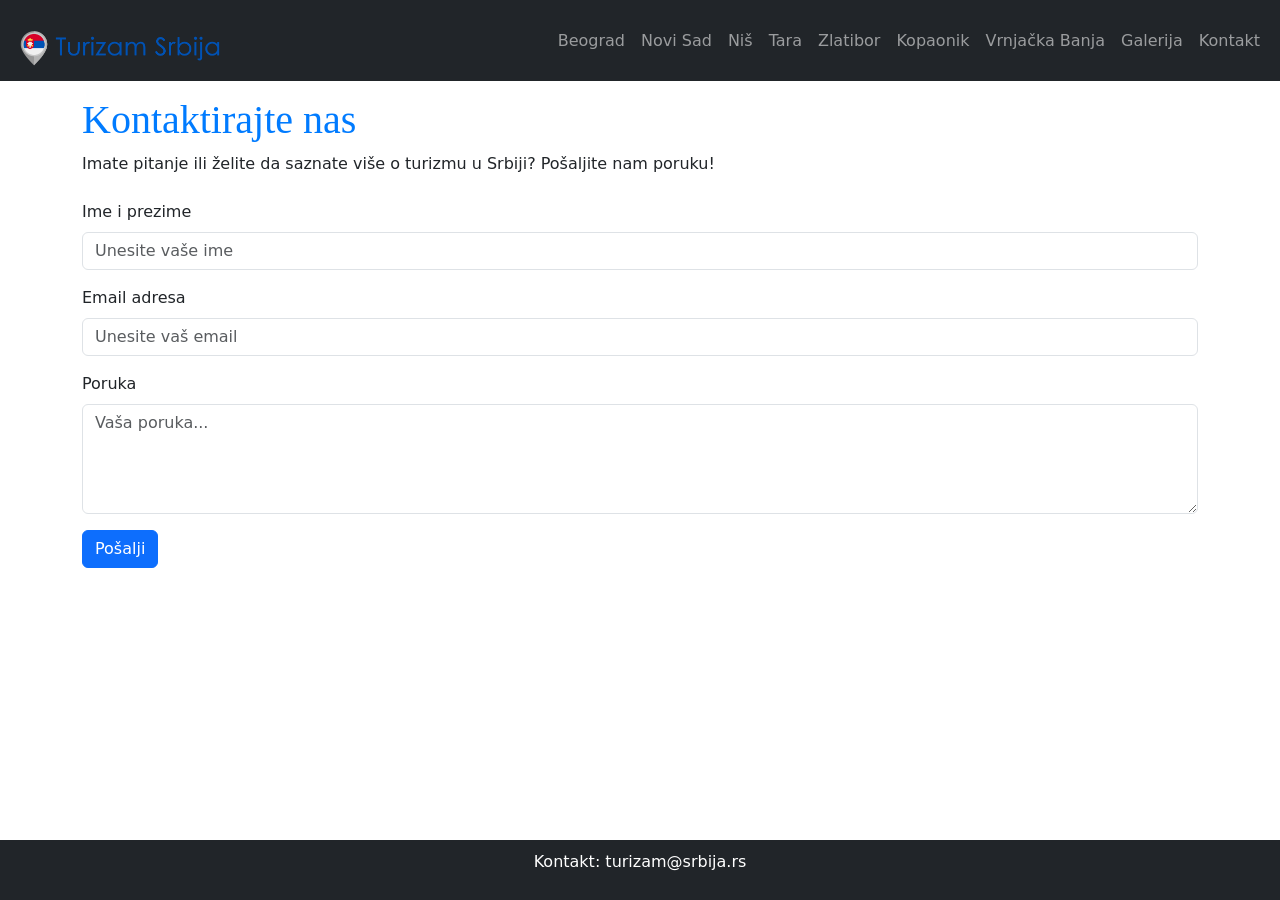
<file: kontakt.html>
<!-- Ana Grbić AI 2/2023, Đorđe Slavković AI 12/2023 -->
<!DOCTYPE html>
<html lang="sr">
<head>
  <meta charset="UTF-8">
  <title>Kontakt</title>
  <link rel="stylesheet" href="style.css">
  <link href="https://fonts.googleapis.com/css2?family=Lobster&display=swap" rel="stylesheet">
  <link rel="stylesheet" href="https://cdn.jsdelivr.net/npm/bootstrap@5.3.0/dist/css/bootstrap.min.css">
</head>
<body>

  <!-- Navigacija -->
  <nav class="navbar navbar-expand-lg navbar-dark bg-dark fixed-top">
    <div class="container-fluid">
      <a class="navbar-brand" href="index.html">
        <img src="slike/pocetna/logo1.png" alt="Turizam Srbija" height="40">
      </a>
      <button class="navbar-toggler" type="button" data-bs-toggle="collapse" data-bs-target="#navbarNav">
        <span class="navbar-toggler-icon"></span>
      </button>
      <div class="collapse navbar-collapse" id="navbarNav">
        <ul class="navbar-nav ms-auto">
          <li class="nav-item"><a class="nav-link" href="beograd.html">Beograd</a></li>
          <li class="nav-item"><a class="nav-link" href="novisad.html">Novi Sad</a></li>
          <li class="nav-item"><a class="nav-link" href="nis.html">Niš</a></li>
          <li class="nav-item"><a class="nav-link" href="tara.html">Tara</a></li>
          <li class="nav-item"><a class="nav-link" href="zlatibor.html">Zlatibor</a></li>
          <li class="nav-item"><a class="nav-link" href="kopaonik.html">Kopaonik</a></li>
          <li class="nav-item"><a class="nav-link" href="banja.html">Vrnjačka Banja</a></li>
          <li class="nav-item"><a class="nav-link" href="galerija.html">Galerija</a></li>
          <li class="nav-item"><a class="nav-link" href="kontakt.html">Kontakt</a></li>
        </ul>
      </div>
    </div>
  </nav>

  <!-- Glavni sadržaj -->
  <main class="container mt-5 pt-5">
    <h1 class="naslov">Kontaktirajte nas</h1>
    <p>Imate pitanje ili želite da saznate više o turizmu u Srbiji? Pošaljite nam poruku!</p>

    <form id="contactForm" class="mt-4">
      <div class="mb-3">
        <label for="name" class="form-label">Ime i prezime</label>
        <input type="text" class="form-control" id="name" placeholder="Unesite vaše ime" required>
      </div>
      <div class="mb-3">
        <label for="email" class="form-label">Email adresa</label>
        <input type="email" class="form-control" id="email" placeholder="Unesite vaš email" required>
      </div>
      <div class="mb-3">
        <label for="message" class="form-label">Poruka</label>
        <textarea class="form-control" id="message" rows="4" placeholder="Vaša poruka..." required></textarea>
      </div>
      <button type="submit" class="btn btn-primary">Pošalji</button>
    </form>
  </main>

  <!-- Podnožje -->
  <footer class="footer bg-dark text-white text-center">
    <p>Kontakt: turizam@srbija.rs</p>
  </footer>

  <script src="script.js"></script>
  <script src="https://cdn.jsdelivr.net/npm/bootstrap@5.3.0/dist/js/bootstrap.bundle.min.js"></script>
</body>
</html>
</file>
<file: style.css>
/* Ana Grbić AI 2/2023, Đorđe Slavković AI 12/2023 */
body {
  font-family: Verdana, sans-serif;
  padding-bottom: 60px;
}

.naslov {
  font-family: 'Century Gothic', cursive;
  color: #007bff;
}

.nav-link:hover {
  color: #00ffcc !important;
}

.footer {
  position: fixed;
  bottom: 0;
  width: 100%;
  padding: 10px;
}

#scrollTopBtn {
  position: fixed;
  bottom: 10px;
  right: 20px;
  z-index: 1000;
  background-color: #007bff;
  color: white;
  border: none;
  padding: 10px 15px;
  border-radius: 0;
  cursor: pointer;
  box-shadow: 0 2px 6px rgba(0,0,0,0.3);
}

#scrollTopBtn:hover {
  background-color: #00ffcc;
  color: black;
}

img {
  max-width: 100%;
  border-radius: 8px;
  margin-top: 15px;
}

/* Galerija */
.gallery-item {
  transition: transform 0.3s, box-shadow 0.3s;
  cursor: pointer;
}

.gallery-item:hover {
  transform: scale(1.05);
  box-shadow: 0 4px 12px rgba(0,0,0,0.3);
}

.thumb {
  height: 
}
</file>
